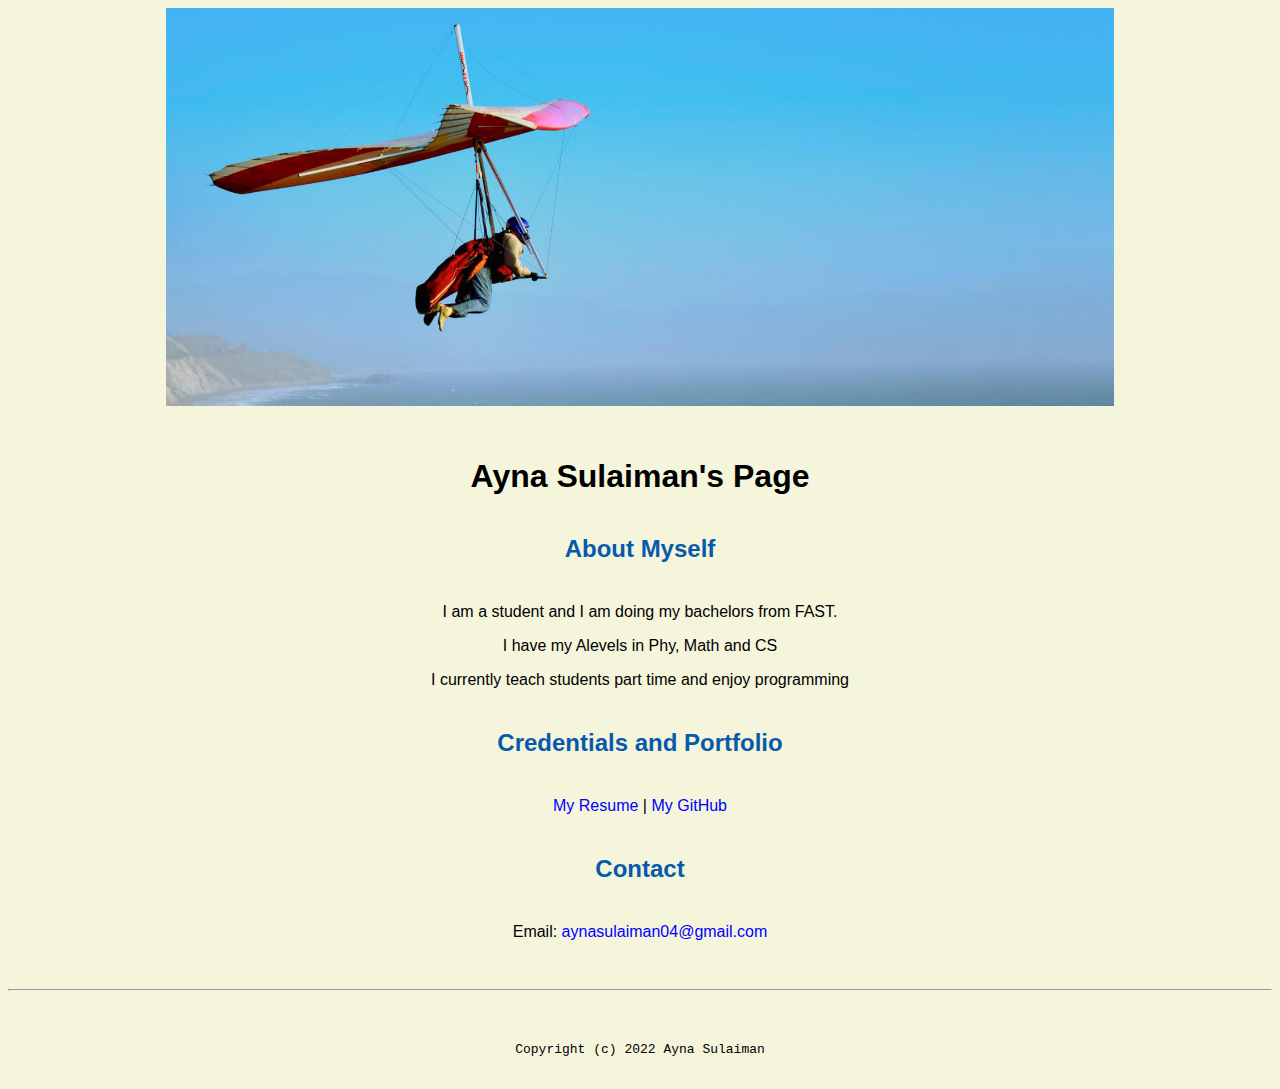
<file: index.html>
<!doctype html>

<!-- this is a comment for human! -->

<html lang="en">

  <header>
<title>Ayna Sulaiman's page</title>
<link rel="stylesheet" href="css/master.css">
<link rel ="FaviconIcon" href="favicon.ico" type="image/x-icon">
<link rel ="shortcut" href="favicon.ico" type="image/x-icon">
<meta name ="viewport" content="width=device-width, initial-scale=1, shrink-to-fit=no">
<meta name="name" content= "Ayna Sulaiman's page">
<meta name ="robots" content ="noindex, nofollow">
  </header>

  <body>
    <img src="images/banner.jpg" width="75%" alt="banner">
<h1>Ayna Sulaiman's Page</h1>
<h2>About Myself</h2>
<p>I am a student and I am doing my bachelors from FAST.</p>
<p>I have my Alevels in Phy, Math and CS</p>
<p>I currently teach students part time and enjoy programming</p>
<h2>Credentials and Portfolio</h2>

<p><a href="resume.html">My Resume</a>  |   <a href="https://github.com/aynasulaiman">My GitHub</a></p>
<h2>Contact</h2>

<p>Email: <a href="mailto:aynasulaiman04@gmail.com">aynasulaiman04@gmail.com</a></p>
  </body>

  <footer>
<hr>
<code>Copyright (c) 2022 Ayna Sulaiman </code>
  </footer>

</html>
</file>
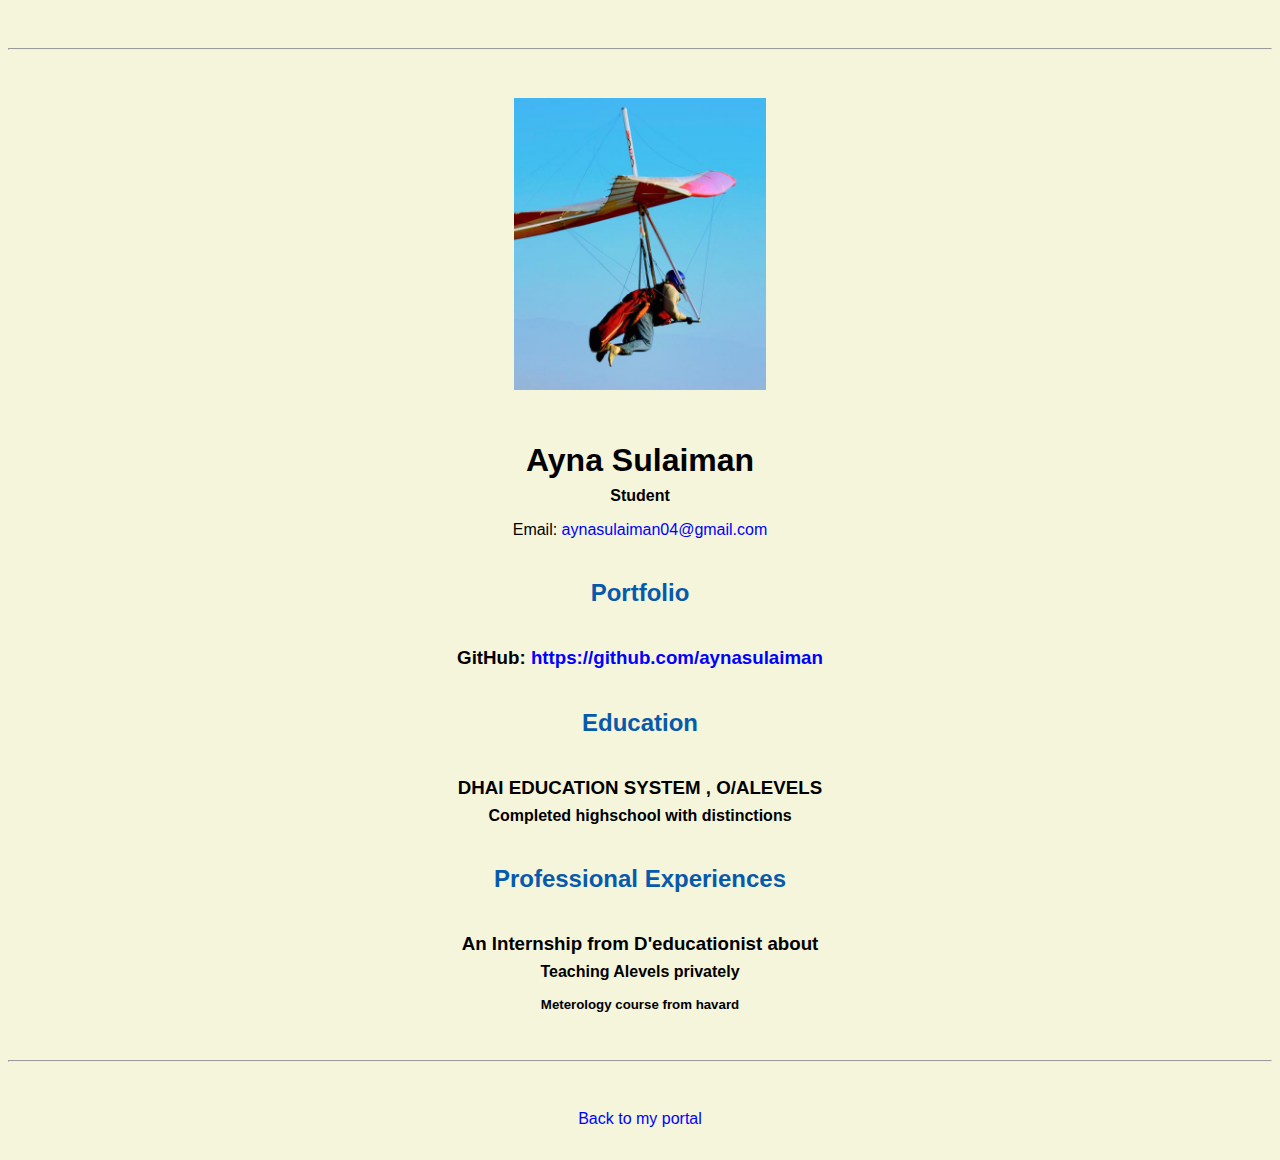
<file: resume.html>
<!doctype html>

<!-- this is a comment for human! -->

<html lang="en">

  <header>
    <title>Ayna Sulaiman's Resume</title>
    <link rel="stylesheet" href="css/master.css">
    <link rel ="FaviconIcon" href="favicon.ico" type="image/x-icon">
    <link rel ="shortcut" href="favicon.ico" type="image/x-icon">
    <meta name ="viewport" content="width=device-width, initial-scale=1, shrink-to-fit=no">
    <meta name="name" content= "Ayna Sulaiman's page">
    <meta name ="robots" content ="noindex, nofollow">

  </header>

  <body>
    <hr>

    <img src="images/headshot.jpg" alt="Harrison Kong's headshot" width="20%">

    <h1>Ayna Sulaiman</h1>
    <h4>Student</h4>

    <p>Email: <a href="mailto:aynasulaiman04@gmail.com" target="_blank">aynasulaiman04@gmail.com</a></p>
    <!-- don't post physical address, personal phone number or other personal information on the web! -->

    <h2>Portfolio</h2>
      <h3>GitHub: <a href="https://github.com/aynasulaiman" target="_blank">https://github.com/aynasulaiman</a></h3>

    <h2>Education</h2>

    <h3>DHAI EDUCATION SYSTEM , O/ALEVELS</h3>
    <h4>Completed highschool with distinctions</h4>

    <h2>Professional Experiences</h2>

    <h3>An Internship from D'educationist about </h3>
    <h4>Teaching Alevels privately</h4>
    <h5>Meterology course from havard</h5>

  </body>

  <footer>
  <hr>
  <p><a href="index.html">Back to my portal</a><p>
  </footer>

</html>
</file>
<file: css/master.css>
/* Cascading stylesheet for the website */

/* Text inside these asterisks and slashes are comments for human */

  a {
  color:blue;  /* set the text color to blue here */
    text-decoration: none; /* This means we do not want hyperlinks to be underlined */
  }

  a:hover {
  color: red;  /* set the text color to red here */
    text-decoration: none; /* This means we do not want hyperlinks to be underlined */
  }

  body {
  background-color:  beige;
  color:black;

  font-family: Arial, Helvetica, sans-serif;
  text-align:  center; /* set the text alignment here */
   }

  footer {
    margin-top: 2rem;
    margin-bottom: 2rem;
   }

  h1 {
    margin-bottom: 0.5rem;
    margin-top: 3rem;
   }

  h2 {
    color: #075AAB;

    margin-top: 2.5rem;
    margin-bottom: 2.5rem;

   }

  h3 {
    margin-bottom: 0;
    margin-top: 2rem;
  }

  h4 {
    margin-bottom: 1rem;
    margin-top: 0.5rem;
  }

  h5 {
    margin-top: 0.5rem;
  }

  hr {
    margin-bottom: 3rem;
    margin-top: 3rem;
  }

  /* this controls how the bullet points in the resume page looks */
  ul {
    display: table;
    margin: 0 auto;
    text-align: left;
  }
</file>
